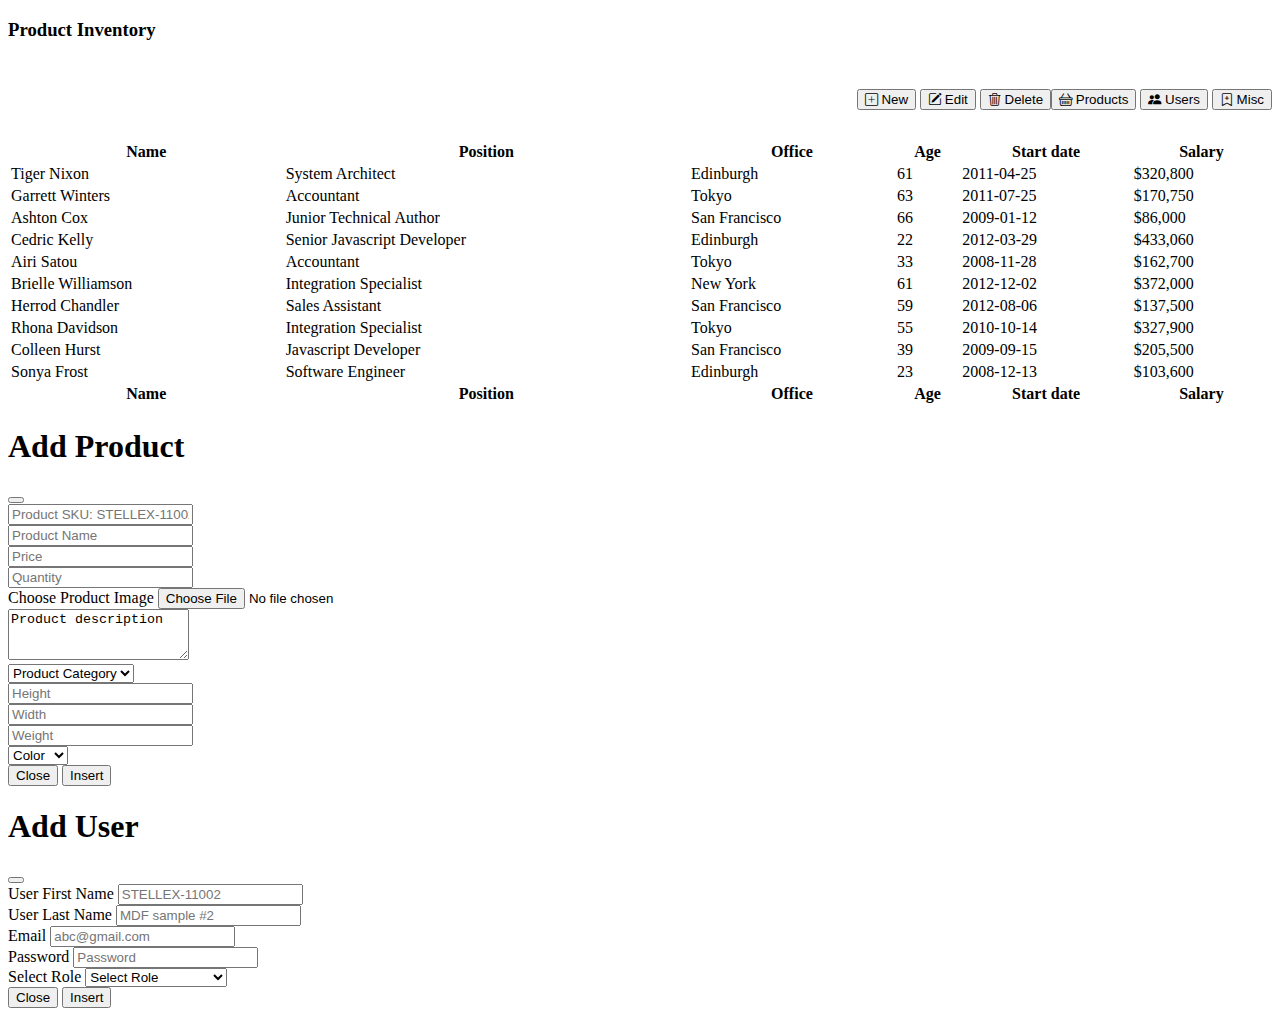
<file: AddInventory.html>
<!doctype html>
<html lang="en">

<head>
    <meta charset="utf-8">
    <meta name="viewport" content="width=device-width, initial-scale=1">
    <title>Inventory</title>
    <link href="https://cdn.jsdelivr.net/npm/bootstrap@5.3.0-alpha3/dist/css/bootstrap.min.css" rel="stylesheet"
        integrity="sha384-KK94CHFLLe+nY2dmCWGMq91rCGa5gtU4mk92HdvYe+M/SXH301p5ILy+dN9+nJOZ" crossorigin="anonymous">
    <link href="https://cdn.datatables.net/1.13.4/css/jquery.dataTables.min.css" rel="stylesheet">
    <script src="https://code.jquery.com/jquery-3.5.1.js"></script>
    <script src="https://cdn.datatables.net/1.13.4/js/jquery.dataTables.min.js"></script>
    <link rel="stylesheet" href="https://cdn.jsdelivr.net/npm/bootstrap-icons@1.10.5/font/bootstrap-icons.css">

    <link rel="stylesheet" type="text/css" href="https://semantic-ui.com/dist/semantic.min.css">
    <script src="https://semantic-ui.com/dist/semantic.min.js"></script>

    <script>
        $(document).ready(function () {
            $('#example').DataTable({
                order: [[3, 'desc']],
            });
        });

    </script>

    <script src="main.js"></script>

</head>

<body class="container">
    <h3 class="display-4">Product Inventory</h3>

    <section class=" hstack gap-3" style="display: block;">

        <div class="btn-group d-flex flex-row mb-3" role="group" aria-label="Basic example"
            style="margin-top: 30px; margin-bottom: 30px; float: right;">
            <button type="button" class="btn btn-primary" data-bs-toggle="modal" data-bs-target="#staticBackdrop"><i
                    class="bi bi-basket"></i> Products</button>
            <button type="button" class="btn btn-primary" data-bs-toggle="modal" data-bs-target="#staticBackdropUser"><i class="bi bi-people-fill"></i> Users</button>
            <button type="button" class="btn btn-primary"><i class="bi bi-bookmark-plus"></i> Misc</button>
        </div>
        <div class="btn-group d-flex flex-row-reverse" role="group" aria-label="Basic example"
            style="margin-top: 30px; margin-bottom: 30px; float: right;">
            <button type="button" class="btn btn-primary"><i class="bi bi-plus-square"></i> New</button>
            <button type="button" class="btn btn-primary"><i class="bi bi-pencil-square"></i> Edit</button>
            <button type="button" class="btn btn-primary"><i class="bi bi-trash3"></i> Delete</button>
        </div>
    </section>

    <!-- 
    <section>
        <div style="margin: 40px; display: block;">

            <div class="ui four statistics">
                <div class="statistic">
                    <div class="value">
                        22
                    </div>
                    <div class="label">
                        Saves
                    </div>
                </div>
                <div class="statistic">
                    <div class="text value">
                        Three<br>
                        Thousand
                    </div>
                    <div class="label">
                        Signups
                    </div>
                </div>
                <div class="statistic">
                    <div class="value">
                        <i class="plane icon"></i> 5
                    </div>
                    <div class="label">
                        Flights
                    </div>
                </div>
                <div class="statistic">
                    <div class="value">
                        <img src="https://semantic-ui.com/images/avatar/small/joe.jpg" class="ui circular inline image">
                        42
                    </div>
                    <div class="label">
                        Team Members
                    </div>
                </div>
            </div>
    
        </div>

    </section> -->







    <section>

        <table id="example" class="display" style="width:100%">
            <thead>
                <tr>
                    <th>Name</th>
                    <th>Position</th>
                    <th>Office</th>
                    <th>Age</th>
                    <th>Start date</th>
                    <th>Salary</th>
                </tr>
            </thead>
            <tbody>
                <tr>
                    <td>Tiger Nixon</td>
                    <td>System Architect</td>
                    <td>Edinburgh</td>
                    <td>61</td>
                    <td>2011-04-25</td>
                    <td>$320,800</td>
                </tr>
                <tr>
                    <td>Garrett Winters</td>
                    <td>Accountant</td>
                    <td>Tokyo</td>
                    <td>63</td>
                    <td>2011-07-25</td>
                    <td>$170,750</td>
                </tr>
                <tr>
                    <td>Ashton Cox</td>
                    <td>Junior Technical Author</td>
                    <td>San Francisco</td>
                    <td>66</td>
                    <td>2009-01-12</td>
                    <td>$86,000</td>
                </tr>
                <tr>
                    <td>Cedric Kelly</td>
                    <td>Senior Javascript Developer</td>
                    <td>Edinburgh</td>
                    <td>22</td>
                    <td>2012-03-29</td>
                    <td>$433,060</td>
                </tr>
                <tr>
                    <td>Airi Satou</td>
                    <td>Accountant</td>
                    <td>Tokyo</td>
                    <td>33</td>
                    <td>2008-11-28</td>
                    <td>$162,700</td>
                </tr>
                <tr>
                    <td>Brielle Williamson</td>
                    <td>Integration Specialist</td>
                    <td>New York</td>
                    <td>61</td>
                    <td>2012-12-02</td>
                    <td>$372,000</td>
                </tr>
                <tr>
                    <td>Herrod Chandler</td>
                    <td>Sales Assistant</td>
                    <td>San Francisco</td>
                    <td>59</td>
                    <td>2012-08-06</td>
                    <td>$137,500</td>
                </tr>
                <tr>
                    <td>Rhona Davidson</td>
                    <td>Integration Specialist</td>
                    <td>Tokyo</td>
                    <td>55</td>
                    <td>2010-10-14</td>
                    <td>$327,900</td>
                </tr>
                <tr>
                    <td>Colleen Hurst</td>
                    <td>Javascript Developer</td>
                    <td>San Francisco</td>
                    <td>39</td>
                    <td>2009-09-15</td>
                    <td>$205,500</td>
                </tr>
                <tr>
                    <td>Sonya Frost</td>
                    <td>Software Engineer</td>
                    <td>Edinburgh</td>
                    <td>23</td>
                    <td>2008-12-13</td>
                    <td>$103,600</td>
                </tr>
            </tbody>
            <tfoot>
                <tr>
                    <th>Name</th>
                    <th>Position</th>
                    <th>Office</th>
                    <th>Age</th>
                    <th>Start date</th>
                    <th>Salary</th>
                </tr>
            </tfoot>
        </table>


        <!--Product Modal-->
        <section>
            <!-- Modal -->
            <div class="modal fade" id="staticBackdrop" data-bs-backdrop="static" data-bs-keyboard="false" tabindex="-1"
                aria-labelledby="staticBackdropLabel" aria-hidden="true">
                <div class="modal-dialog">
                    <div class="modal-content">
                        <div class="modal-header">
                            <h1 class="modal-title fs-5" id="staticBackdropLabel">Add Product</h1>
                            <button type="button" class="btn-close" data-bs-dismiss="modal" aria-label="Close"></button>
                        </div>
                        <div class="modal-body">
                            <div class="mb-3">
                                <input type="Text" class="form-control" id="exampleFormControlInput1"
                                    placeholder="Product SKU: STELLEX-11002">
                            </div>
                            <div class="mb-3">
                                <input type="Text" class="form-control" id="exampleFormControlInput1"
                                    placeholder="Product Name">
                            </div>
                            <div class="mb-3">
                                <input type="text" class="form-control" id="exampleFormControlInput1" placeholder="Price">
                            </div>
                            <div class="mb-3">
                                <input type="text" class="form-control" id="exampleFormControlInput1" placeholder="Quantity">
                            </div>
                            <div class="mb-3">
                                <label for="formFile" class="form-label">Choose Product Image</label>
                                <input class="form-control" type="file" id="formFile">
                              </div>
                              <div class="mb-3">
                                <textarea class="form-control" id="exampleFormControlTextarea1" rows="3">Product description</textarea>
                              </div>
                              <div class="mb-3">
                                <select class="form-select" aria-label="Default select example">
                                    <option selected>Product Category</option>
                                    <option value="1">MDF</option>
                                    <option value="2">Liopn Art</option>
                                    <option value="3">Misc</option>
                                  </select>
                            </div>
                            <div class="row mb-3">
                                <div class="col">
                                  <input type="text" class="form-control" placeholder="Height" aria-label="First name">
                                </div>
                                <div class="col">
                                  <input type="text" class="form-control" placeholder="Width" aria-label="Last name">
                                </div>
                              </div>
                              <div class="row mb-3">
                                <div class="col">
                                  <input type="text" class="form-control" placeholder="Weight" aria-label="First name">
                                </div>
                                <div class="col">
                                    <select class="form-select" aria-label="Default select example">
                                        <option selected>Color</option>
                                        <option value="1">Red</option>
                                        <option value="2">Brown</option>
                                        <option value="3">Green</option>
                                      </select>
                                </div>
                              </div>
                        </div>
                        <div class="modal-footer">
                            <button type="button" class="btn btn-secondary" data-bs-dismiss="modal">Close</button>
                            <button type="button" class="btn btn-primary">Insert</button>
                        </div>
                    </div>
                </div>
            </div>
        </section>


        <!--Users Modal-->
        <section>
            <!-- Modal -->
            <div class="modal fade" id="staticBackdropUser" data-bs-backdrop="static" data-bs-keyboard="false" tabindex="-1"
                aria-labelledby="staticBackdropUserLabel" aria-hidden="true">
                <div class="modal-dialog">
                    <div class="modal-content">
                        <div class="modal-header">
                            <h1 class="modal-title fs-5" id="staticBackdropUserLabel">Add User</h1>
                            <button type="button" class="btn-close" data-bs-dismiss="modal" aria-label="Close"></button>
                        </div>
                        <div class="modal-body">
                            <div class="mb-3">
                                <label for="exampleFormControlInput1" class="form-label">User First Name</label>
                                <input type="Text" class="form-control" id="exampleFormControlInput1"
                                    placeholder="STELLEX-11002">
                            </div>
                            <div class="mb-3">
                                <label for="exampleFormControlInput1" class="form-label">User Last Name</label>
                                <input type="Text" class="form-control" id="exampleFormControlInput1"
                                    placeholder="MDF sample #2">
                            </div>
                            <div class="mb-3">
                                <label for="exampleFormControlInput1" class="form-label">Email</label>
                                <input type="email" class="form-control" id="exampleFormControlInput1" placeholder="abc@gmail.com">
                            </div>
                            <div class="mb-3">
                                <label for="exampleFormControlInput1" class="form-label">Password</label>
                                <input type="password" class="form-control" id="exampleFormControlInput1" placeholder="Password">
                            </div>
                            <div class="mb-3">
                                <label for="exampleSelect" class="form-label">Select Role</label>
                                <select class="form-select" id="exampleSelect" aria-label="Default select example">
                                    <option selected>Select Role</option>
                                    <option value="1">Administrator</option>
                                    <option value="2">Technician</option>
                                    <option value="3">Data Entry Operator</option>
                                  </select>
                            </div>
                        </div>
                        <div class="modal-footer">
                            <button type="button" class="btn btn-secondary" data-bs-dismiss="modal">Close</button>
                            <button type="button" class="btn btn-primary">Insert</button>
                        </div>
                    </div>
                </div>
            </div>
        </section>



    </section>
    <script src="https://cdn.jsdelivr.net/npm/bootstrap@5.3.0-alpha3/dist/js/bootstrap.bundle.min.js"
        integrity="sha384-ENjdO4Dr2bkBIFxQpeoTz1HIcje39Wm4jDKdf19U8gI4ddQ3GYNS7NTKfAdVQSZe"
        crossorigin="anonymous"></script>



</body>

</html>
</file>
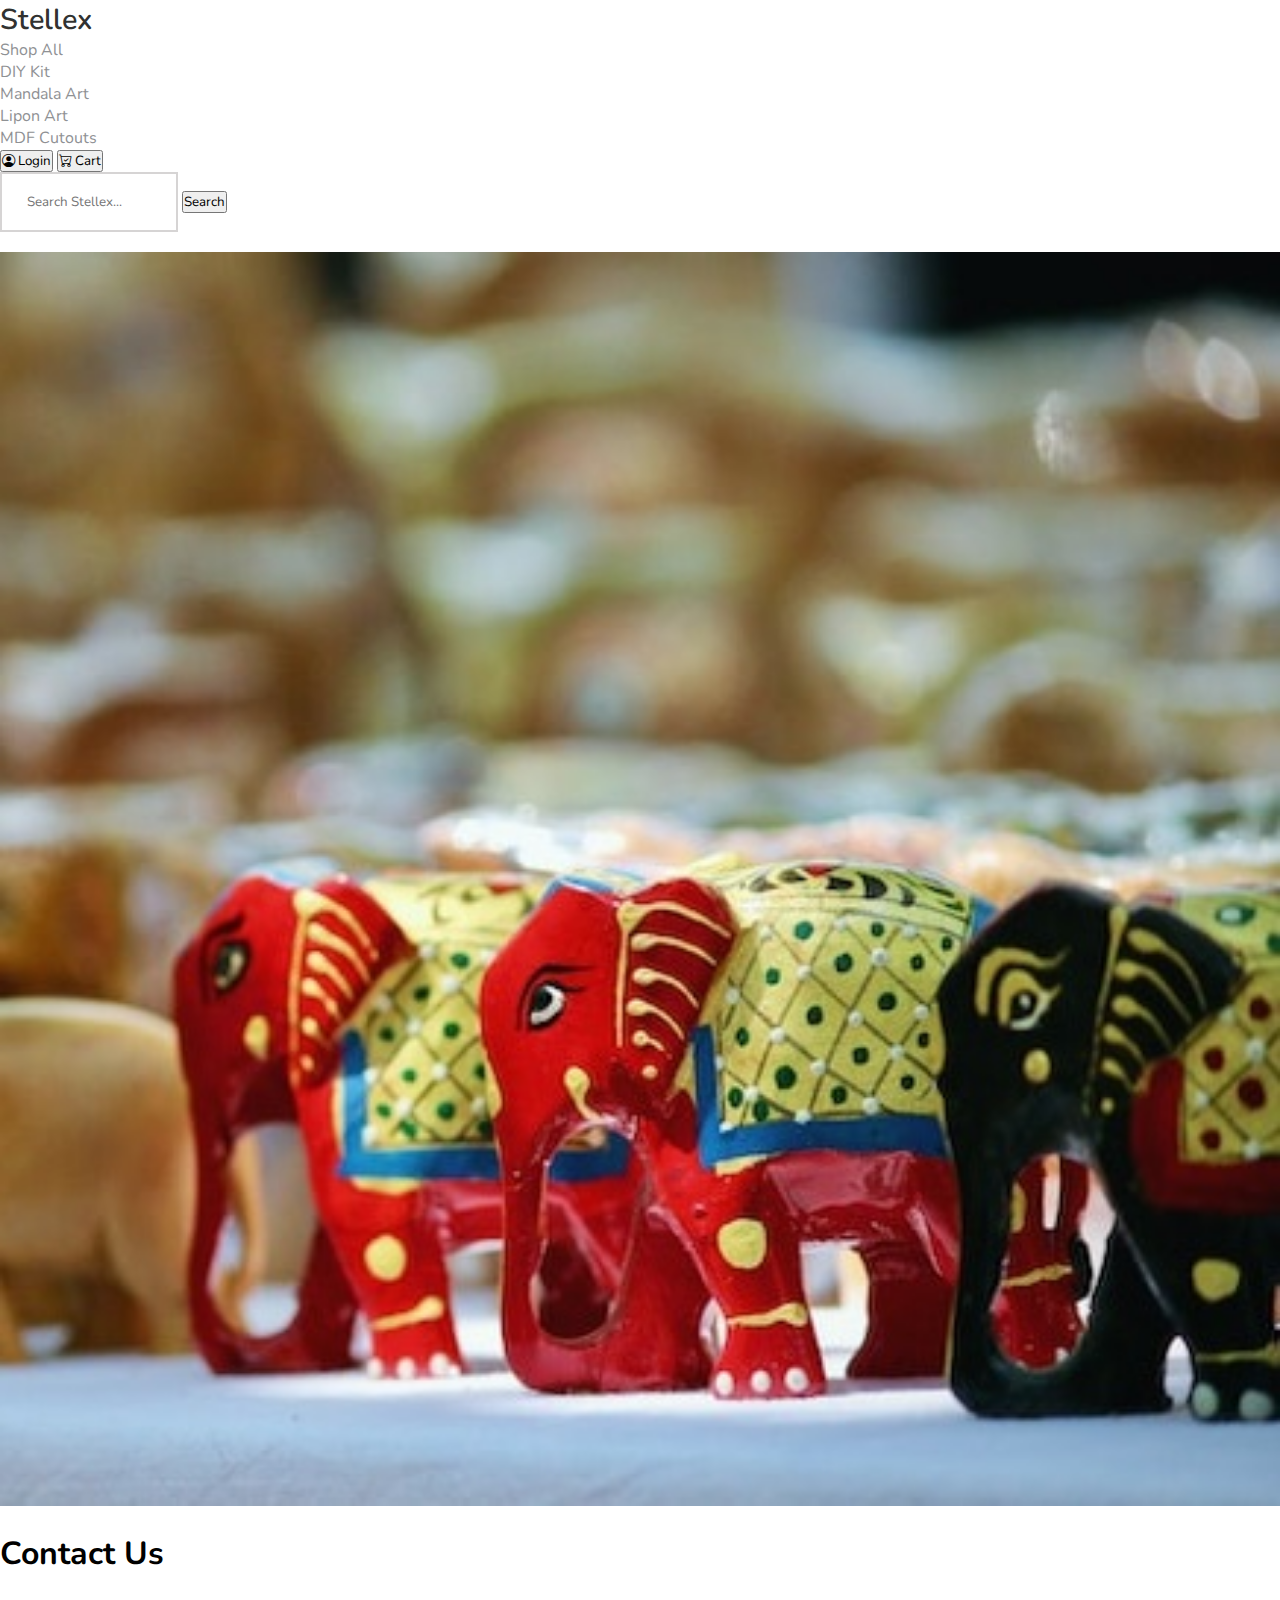
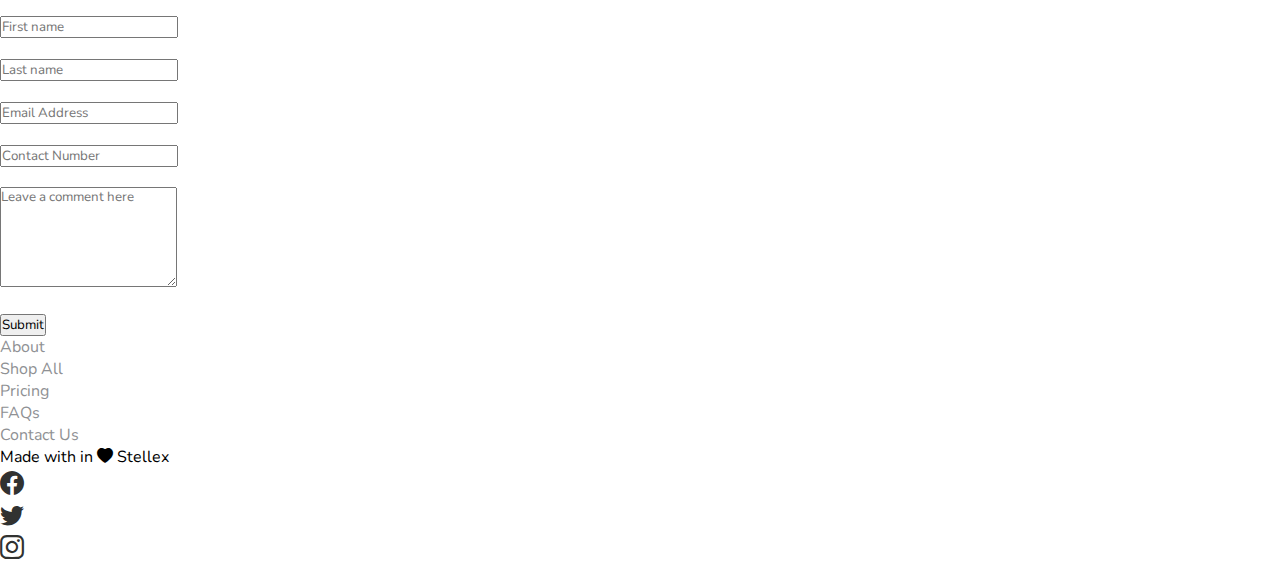
<file: ContactUs.html>
<!doctype html>
<html lang="en">
  <head>
    <meta charset="utf-8">
    <meta name="viewport" content="width=device-width, initial-scale=1">
    <title>Contact Us</title>
    <link href="https://cdn.jsdelivr.net/npm/bootstrap@5.3.0-alpha3/dist/css/bootstrap.min.css" rel="stylesheet" integrity="sha384-KK94CHFLLe+nY2dmCWGMq91rCGa5gtU4mk92HdvYe+M/SXH301p5ILy+dN9+nJOZ" crossorigin="anonymous">
    <style>
        .row .col{
            margin-top: 20px;
        }
        .contact-form{
            display: flex;
            justify-content: center;
            flex-direction: column;
        }
    </style>

<link href="index.css" rel="stylesheet">
<link rel="stylesheet" href="https://cdn.jsdelivr.net/npm/bootstrap-icons@1.10.4/font/bootstrap-icons.css">
<script src="main.js"></script>
</head>
  <body>
    <header class="header-navbar">
        <div class="container">
          <header
            class="d-flex flex-wrap align-items-center justify-content-center justify-content-md-between py-3 mb-4 border-bottom">
            <div class="col-md-3 mb-2 mb-md-0">
              <a href="/" class="d-inline-flex link-body-emphasis text-decoration-none">
                <span style="font-size: 1.8rem;font-weight: 600;">Stellex</span>
              </a>
            </div>
    
            <ul class="nav col-12 col-md-auto mb-2 justify-content-center mb-md-0">
              <li><a href="Listing.html" class="nav-link px-3">Shop All</a></li>
              <li><a href="Listing.html?DIY" class="nav-link px-3">DIY Kit</a></li>
              <li><a href="Listing.html?Mandala" class="nav-link px-3">Mandala Art</a></li>
              <li><a href="Listing.html?Lipon" class="nav-link px-3">Lipon Art</a></li>
              <li><a href="Listing.html?MDF" class="nav-link px-3">MDF Cutouts</a></li>
            </ul>
    
            <div class="col-md-3 text-end">
              <button type="button" onclick="LoginFunction()" class="btn btn-outline-primary me-2"><i class="bi bi-person-circle"></i> Login</button>
              <button type="button" onclick="hrefFunction()" class="btn btn-primary"><i class="bi bi-cart-check"></i> Cart</button>
            </div>
          </header>
    
          <div class="container">
    
            <div class="row height d-flex justify-content-center align-items-center border-bottom py-3 mb-4">
    
              <div class="col-md-8">
    
                <div class="search">
                  <div class="input-group">
                    <input type="text" class="form-control" id="inputGroupFile04" placeholder="Search Stellex...">
                    <button class="btn btn-primary" type="button" id="inputGroupFileAddon04"> Search </button>
                  </div>
                </div>
    
              </div>
    
            </div>
          </div>
    
        </div>
    
      </header>

    <div class="container text-center">
        <div class="row">
          <div class="col">
            <img src="images/assets/balaji-malliswamy-SPJQ4mtxxKo-unsplash.jpg" class="d-block mx-lg-auto img-fluid" height="100%" width="100%">
          </div>
          <div class="col contact-form">
            <h1 class="text-center display-5" style="margin-bottom: 20px;">Contact Us</h1>
            <div class="row">
                <div class="col">
                  <input type="text" class="form-control" placeholder="First name" aria-label="First name">
                </div>
                <div class="col">
                  <input type="text" class="form-control" placeholder="Last name" aria-label="Last name">
                </div>
              </div>
              <div class="row">
                <div class="col">
                  <input type="email" class="form-control" placeholder="Email Address" aria-label="Email Address">
                </div>
              </div>
              <div class="row">
                <div class="col">
                  <input type="text" class="form-control" placeholder="Contact Number" aria-label="Contact Number">
                </div>
              </div>
              <div class="row">
                <div class="col">
                    <textarea class="form-control" placeholder="Leave a comment here" id="floatingTextarea2" style="height: 100px"></textarea>
                </div>
              </div>
              <div class="row">
                <div class="col d-grid gap-2">
                    <button class="btn btn-primary" type="button">Submit</button>
                </div>
              </div>  
          </div>
        </div>
    </div>

    <section>
        <div class="container">
          <footer class="py-3 my-4">
            <ul class="nav justify-content-center border-bottom pb-3 mb-3">
              <li class="nav-item"><a href="/" class="nav-link px-2 text-muted">About</a></li>
              <li class="nav-item"><a href="Listing.html" class="nav-link px-2 text-muted">Shop All</a></li>
              <li class="nav-item"><a href="#" class="nav-link px-2 text-muted">Pricing</a></li>
              <li class="nav-item"><a href="FAQ.html" class="nav-link px-2 text-muted">FAQs</a></li>
              <li class="nav-item"><a href="ContactUs.html" class="nav-link px-2 text-muted">Contact Us</a></li>
            </ul>
            <p class="text-center text-muted">Made with <i class="fa fa-heart pulse"></i> in <i
                class="bi bi-heart-fill text-danger"></i> Stellex</a></p>
            <ul class="list-unstyled d-flex justify-content-center">
              <li class="ms-3 social-icons"><a href=""><i class="bi bi-facebook"></i></a></li>
              <li class="ms-3 social-icons"><a href=""><i class="bi bi-twitter"></i></a></li>
              <li class="ms-3 social-icons"><a href=""><i class="bi bi-instagram"></i></a></li>
            </ul>
          </footer>
        </div>
    
      </section>

    <script src="https://cdn.jsdelivr.net/npm/bootstrap@5.3.0-alpha3/dist/js/bootstrap.bundle.min.js" integrity="sha384-ENjdO4Dr2bkBIFxQpeoTz1HIcje39Wm4jDKdf19U8gI4ddQ3GYNS7NTKfAdVQSZe" crossorigin="anonymous"></script>
  </body>
</html>
</file>
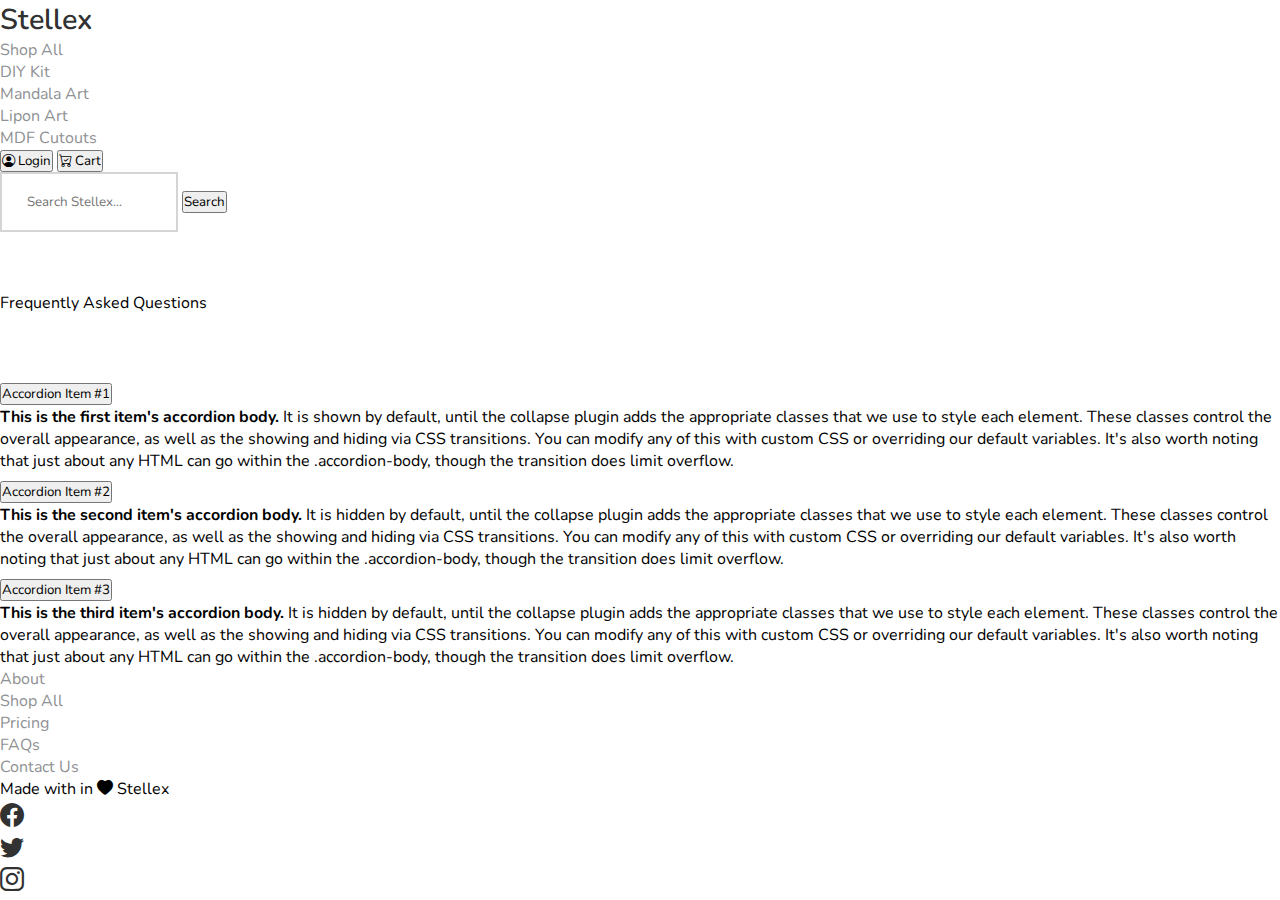
<file: FAQ.html>
<!doctype html>
<html lang="en">
  <head>
    <meta charset="utf-8">
    <meta name="viewport" content="width=device-width, initial-scale=1">
    <title>FAQ</title>
    <link href="https://cdn.jsdelivr.net/npm/bootstrap@5.2.3/dist/css/bootstrap.min.css" rel="stylesheet" integrity="sha384-rbsA2VBKQhggwzxH7pPCaAqO46MgnOM80zW1RWuH61DGLwZJEdK2Kadq2F9CUG65" crossorigin="anonymous">
    <link rel="stylesheet" href="https://cdn.jsdelivr.net/npm/bootstrap-icons@1.10.4/font/bootstrap-icons.css">
    <link href="index.css" rel="stylesheet">
    <script src="main.js"></script>
    <style>

    </style>

</head>
  <body>

    <header class="header-navbar">
        <div class="container">
          <header
            class="d-flex flex-wrap align-items-center justify-content-center justify-content-md-between py-3 mb-4 border-bottom">
            <div class="col-md-3 mb-2 mb-md-0">
              <a href="/" class="d-inline-flex link-body-emphasis text-decoration-none">
                <span style="font-size: 1.8rem;font-weight: 600;">Stellex</span>
              </a>
            </div>
    
            <ul class="nav col-12 col-md-auto mb-2 justify-content-center mb-md-0">
              <li><a href="Listing.html" class="nav-link px-3">Shop All</a></li>
              <li><a href="Listing.html?DIY" class="nav-link px-3">DIY Kit</a></li>
              <li><a href="Listing.html?Mandala" class="nav-link px-3">Mandala Art</a></li>
              <li><a href="Listing.html?Lipon" class="nav-link px-3">Lipon Art</a></li>
              <li><a href="Listing.html?MDF" class="nav-link px-3">MDF Cutouts</a></li>
            </ul>
    
            <div class="col-md-3 text-end">
              <button type="button" class="btn btn-outline-primary me-2"><i class="bi bi-person-circle"></i> Login</button>
              <button type="button" class="btn btn-primary"><i class="bi bi-cart-check"></i> Cart</button>
            </div>
          </header>
    
          <div class="container">
    
            <div class="row height d-flex justify-content-center align-items-center border-bottom py-3 mb-4">
    
              <div class="col-md-8">
    
                <div class="search">
                  <div class="input-group">
                    <input type="text" class="form-control" id="inputGroupFile04" placeholder="Search Stellex...">
                    <button class="btn btn-primary" type="button" id="inputGroupFileAddon04"> Search </button>
                  </div>
                </div>
    
              </div>
    
            </div>
          </div>
    
        </div>
    
      </header>


    <section class="container w-60">
        <p class="text-center display-5" style="margin-bottom: 60px;margin-top: 60px;">Frequently Asked Questions</p>
        <div class="accordion" id="accordionExample">
            <div class="accordion-item">
              <h2 class="accordion-header" id="headingOne">
                <button class="accordion-button" type="button" data-bs-toggle="collapse" data-bs-target="#collapseOne" aria-expanded="true" aria-controls="collapseOne">
                  Accordion Item #1
                </button>
              </h2>
              <div id="collapseOne" class="accordion-collapse collapse show" aria-labelledby="headingOne" data-bs-parent="#accordionExample">
                <div class="accordion-body">
                  <strong>This is the first item's accordion body.</strong> It is shown by default, until the collapse plugin adds the appropriate classes that we use to style each element. These classes control the overall appearance, as well as the showing and hiding via CSS transitions. You can modify any of this with custom CSS or overriding our default variables. It's also worth noting that just about any HTML can go within the <code>.accordion-body</code>, though the transition does limit overflow.
                </div>
              </div>
            </div>
            <div class="accordion-item">
              <h2 class="accordion-header" id="headingTwo">
                <button class="accordion-button collapsed" type="button" data-bs-toggle="collapse" data-bs-target="#collapseTwo" aria-expanded="false" aria-controls="collapseTwo">
                  Accordion Item #2
                </button>
              </h2>
              <div id="collapseTwo" class="accordion-collapse collapse" aria-labelledby="headingTwo" data-bs-parent="#accordionExample">
                <div class="accordion-body">
                  <strong>This is the second item's accordion body.</strong> It is hidden by default, until the collapse plugin adds the appropriate classes that we use to style each element. These classes control the overall appearance, as well as the showing and hiding via CSS transitions. You can modify any of this with custom CSS or overriding our default variables. It's also worth noting that just about any HTML can go within the <code>.accordion-body</code>, though the transition does limit overflow.
                </div>
              </div>
            </div>
            <div class="accordion-item">
              <h2 class="accordion-header" id="headingThree">
                <button class="accordion-button collapsed" type="button" data-bs-toggle="collapse" data-bs-target="#collapseThree" aria-expanded="false" aria-controls="collapseThree">
                  Accordion Item #3
                </button>
              </h2>
              <div id="collapseThree" class="accordion-collapse collapse" aria-labelledby="headingThree" data-bs-parent="#accordionExample">
                <div class="accordion-body">
                  <strong>This is the third item's accordion body.</strong> It is hidden by default, until the collapse plugin adds the appropriate classes that we use to style each element. These classes control the overall appearance, as well as the showing and hiding via CSS transitions. You can modify any of this with custom CSS or overriding our default variables. It's also worth noting that just about any HTML can go within the <code>.accordion-body</code>, though the transition does limit overflow.
                </div>
              </div>
            </div>
          </div>    
    </section>

    <section>
        <div class="container">
          <footer class="py-3 my-4">
            <ul class="nav justify-content-center border-bottom pb-3 mb-3">
              <li class="nav-item"><a href="/" class="nav-link px-2 text-muted">About</a></li>
              <li class="nav-item"><a href="Listing.html" class="nav-link px-2 text-muted">Shop All</a></li>
              <li class="nav-item"><a href="#" class="nav-link px-2 text-muted">Pricing</a></li>
              <li class="nav-item"><a href="FAQ.html" class="nav-link px-2 text-muted">FAQs</a></li>
              <li class="nav-item"><a href="ContactUs.html" class="nav-link px-2 text-muted">Contact Us</a></li>
            </ul>
            <p class="text-center text-muted">Made with <i class="fa fa-heart pulse"></i> in <i
                class="bi bi-heart-fill text-danger"></i> Stellex</a></p>
            <ul class="list-unstyled d-flex justify-content-center">
              <li class="ms-3 social-icons"><a href=""><i class="bi bi-facebook"></i></a></li>
              <li class="ms-3 social-icons"><a href=""><i class="bi bi-twitter"></i></a></li>
              <li class="ms-3 social-icons"><a href=""><i class="bi bi-instagram"></i></a></li>
            </ul>
          </footer>
        </div>
    
      </section>

    <script src="https://cdn.jsdelivr.net/npm/bootstrap@5.2.3/dist/js/bootstrap.bundle.min.js" integrity="sha384-kenU1KFdBIe4zVF0s0G1M5b4hcpxyD9F7jL+jjXkk+Q2h455rYXK/7HAuoJl+0I4" crossorigin="anonymous"></script>
  </body>
</html>
</file>
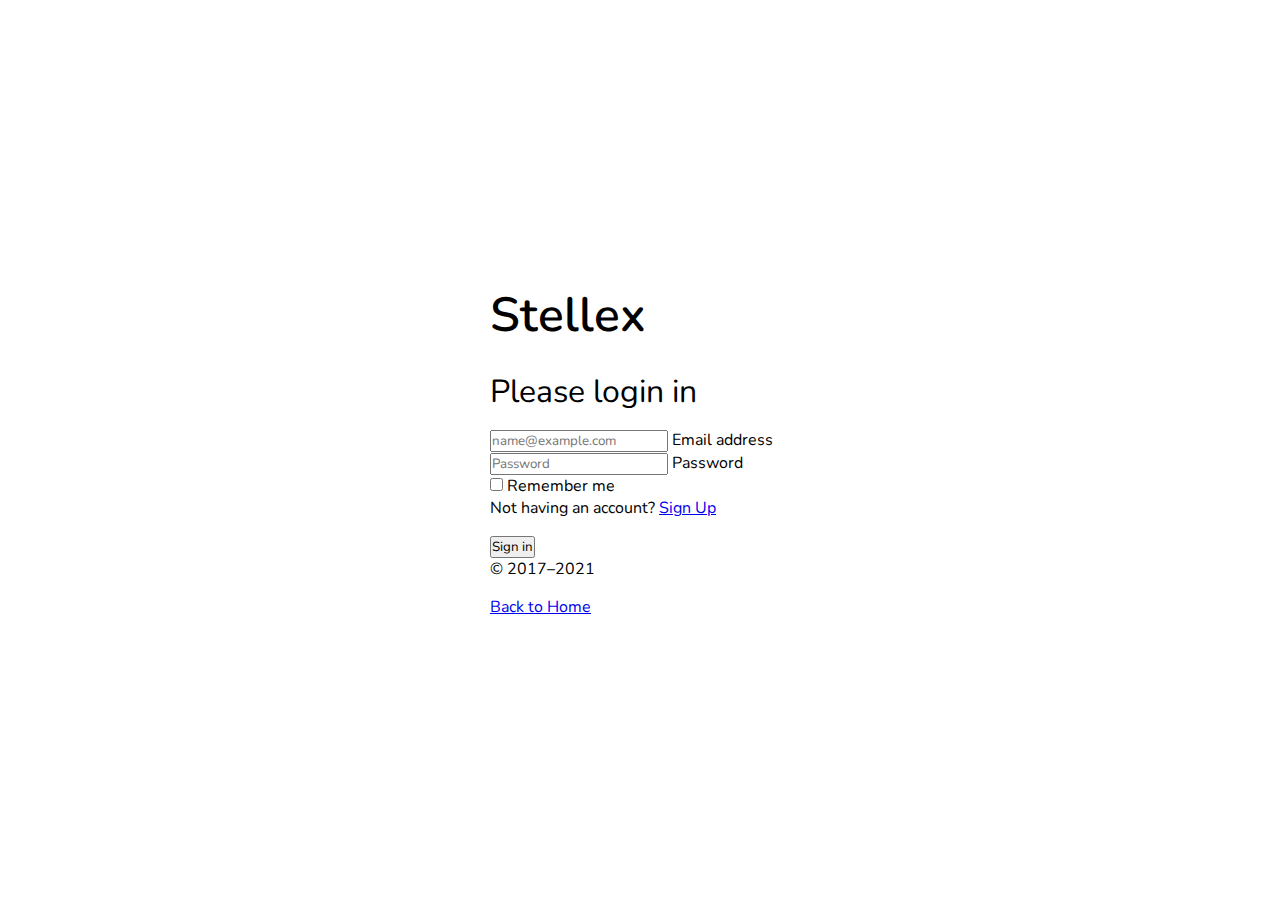
<file: login.html>
<!DOCTYPE html>
<html lang="en">
    <head>
        <meta charset="utf-8">
        <meta name="viewport" content="width=device-width, initial-scale=1">
        <title>Login</title>
        <link href="https://cdn.jsdelivr.net/npm/bootstrap@5.3.0-alpha3/dist/css/bootstrap.min.css" rel="stylesheet" integrity="sha384-KK94CHFLLe+nY2dmCWGMq91rCGa5gtU4mk92HdvYe+M/SXH301p5ILy+dN9+nJOZ" crossorigin="anonymous">
        <link href="login.css" rel="stylesheet">
        <script src="main.js"></script>

    <style>

        body{
            height: 100vh;
            display: flex;
            align-items: center;
            justify-content: center;
            flex-direction: row;
        }

.form-signin {
    width: 100%;
    max-width: 330px;
    padding: 15px;
    margin: auto;
}

.fw-normal {
    font-weight: 400!important;
}

.mb-3 {
    margin-bottom: 1rem!important;
}
    </style>  
    
    
    </head>
<body class="text-center">


    <main class="form-signin">
        <form action="http://localhost/demo/userauthentication.php" method="post">
          <span style="font-size: 3rem; font-weight: 600; margin-bottom: 3rem;" >Stellex</span>
          <br><br>
          <h1 class="h5 mb-3 fw-normal">Please login in</h1>
      
          <div class="form-floating">
            <input type="email" class="form-control" name="email" id="email" placeholder="name@example.com" fdprocessedid="pmyezf">
            <label for="floatingInput">Email address</label>
          </div>
          <div class="form-floating">
            <input type="password" class="form-control" name="password" id="password" placeholder="Password" fdprocessedid="6ioj5o">
            <label for="floatingPassword">Password</label>
          </div>
      
          <div class="checkbox mb-3 mt-3 text-mute">
            <label>
              <input type="checkbox" value="remember-me"> Remember me
            </label>
            <p class="mt-3 mb-3 text-muted">Not having an account? <a href="/signup.html">Sign Up</a></p>
          </div>
          <button class="w-100 btn btn-lg btn-primary" type="submit" fdprocessedid="pl0bc9">Sign in</button>
          <p class="mt-5 mb-3 text-muted">© 2017–2021</p>
        </form>
        <a href="/index.html">Back to Home</a>
      </main>
</body>
</html>
</file>
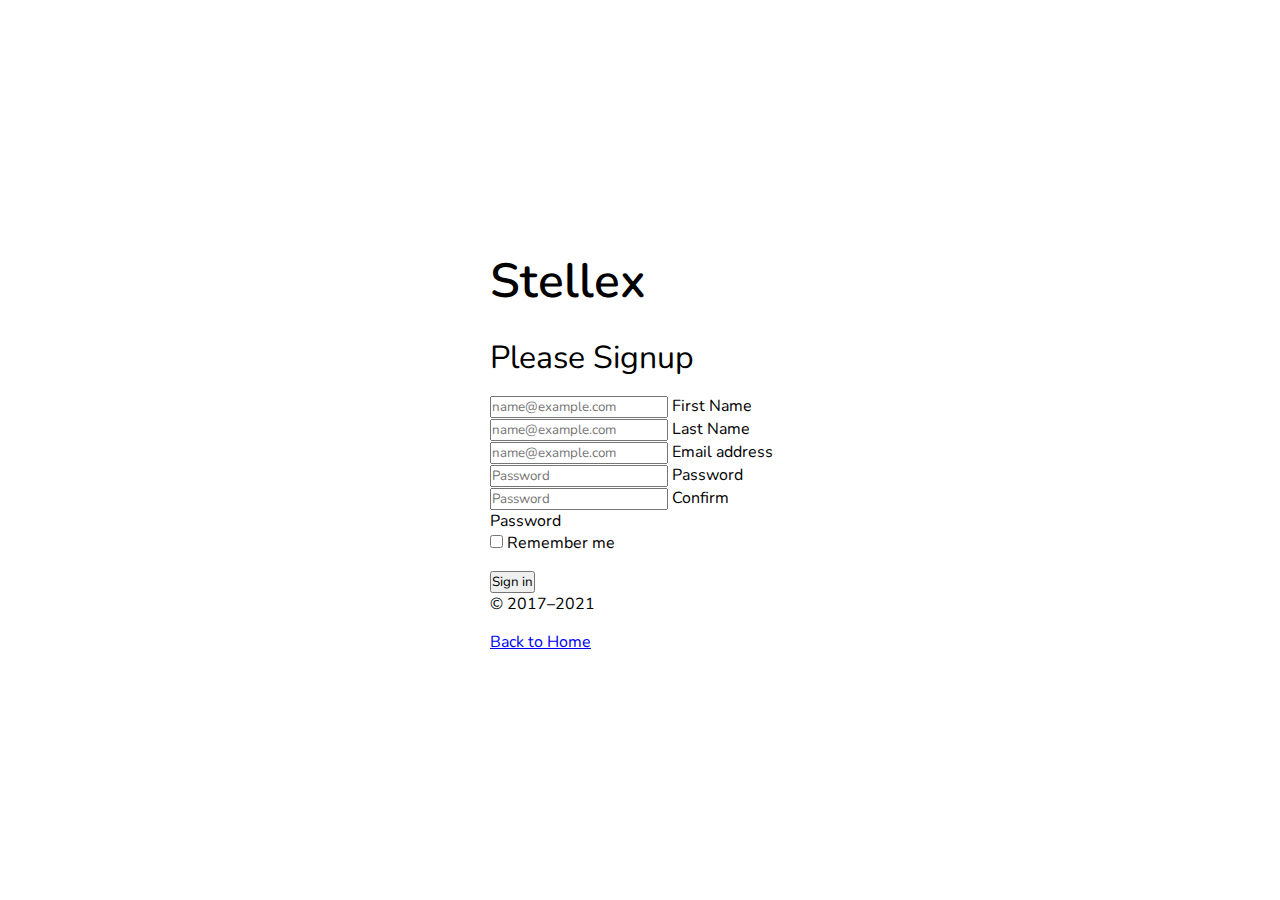
<file: signup.html>
<!DOCTYPE html>
<html lang="en">
    <head>
        <meta charset="utf-8">
        <meta name="viewport" content="width=device-width, initial-scale=1">
        <title>Login</title>
        <link href="https://cdn.jsdelivr.net/npm/bootstrap@5.3.0-alpha3/dist/css/bootstrap.min.css" rel="stylesheet" integrity="sha384-KK94CHFLLe+nY2dmCWGMq91rCGa5gtU4mk92HdvYe+M/SXH301p5ILy+dN9+nJOZ" crossorigin="anonymous">
        <link href="login.css" rel="stylesheet">
        <script src="main.js"></script>

    <style>

        body{
            height: 100vh;
            display: flex;
            align-items: center;
            justify-content: center;
            flex-direction: row;
        }

.form-signin {
    width: 100%;
    max-width: 330px;
    padding: 15px;
    margin: auto;
}

.fw-normal {
    font-weight: 400!important;
}

.mb-3 {
    margin-bottom: 1rem!important;
}
    </style>  
    
    
    </head>
<body class="text-center">


    <main class="form-signin">
        <form>
          <span style="font-size: 3rem; font-weight: 600; margin-bottom: 3rem;" >Stellex</span>
          <br><br>
          <h1 class="h5 mb-3 fw-normal">Please Signup</h1>
          <div class="form-floating">
            <input type="text" class="form-control" id="floatingInput" placeholder="name@example.com" fdprocessedid="pmyezf">
            <label for="floatingInput">First Name</label>
          </div>
          <div class="form-floating">
            <input type="text" class="form-control" id="floatingInput" placeholder="name@example.com" fdprocessedid="pmyezf">
            <label for="floatingInput">Last Name</label>
          </div>
          <div class="form-floating">
            <input type="email" class="form-control" id="floatingInput" placeholder="name@example.com" fdprocessedid="pmyezf">
            <label for="floatingInput">Email address</label>
          </div>
          <div class="form-floating">
            <input type="password" class="form-control" id="floatingPassword" placeholder="Password" fdprocessedid="6ioj5o">
            <label for="floatingPassword">Password</label>
          </div>
          <div class="form-floating">
            <input type="password" class="form-control" id="floatingPassword" placeholder="Password" fdprocessedid="6ioj5o">
            <label for="floatingPassword">Confirm Password</label>
          </div>
      
          <div class="checkbox mb-3 mt-3 text-mute">
            <label>
              <input type="checkbox" value="remember-me"> Remember me
            </label>
          </div>
          <button class="w-100 btn btn-lg btn-primary" type="submit" fdprocessedid="pl0bc9">Sign in</button>
          <p class="mt-5 mb-3 text-muted">© 2017–2021</p>
        </form>
        <a href="/index.html">Back to Home</a>
      </main>
</body>
</html>
</file>
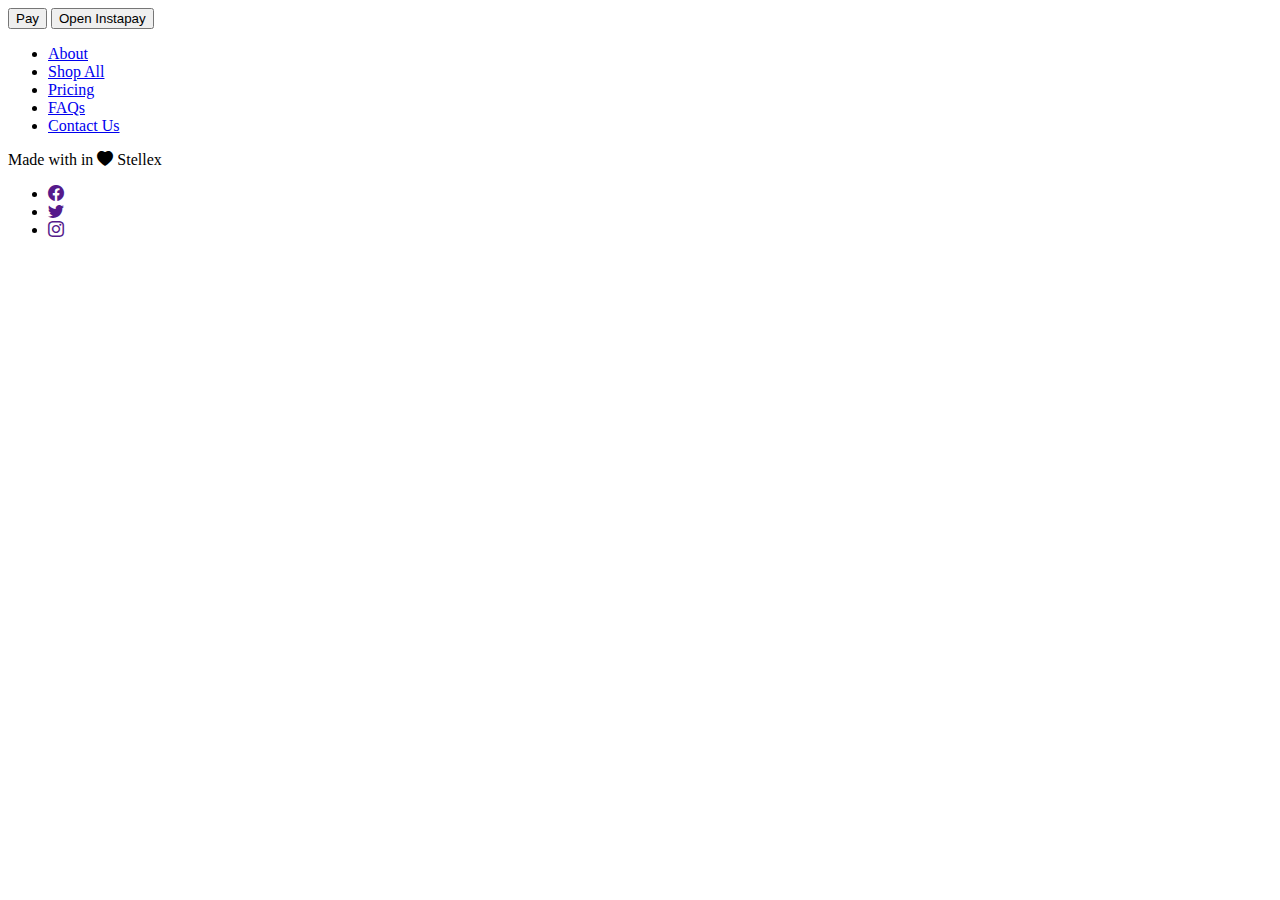
<file: test.html>
<!doctype html>
<html lang="en">

<head>
    <meta charset="utf-8">
    <meta name="viewport" content="width=device-width, initial-scale=1">
    <title>Stellex</title>
    <link href="https://cdn.jsdelivr.net/npm/bootstrap@5.3.0-alpha3/dist/css/bootstrap.min.css" rel="stylesheet"
        integrity="sha384-KK94CHFLLe+nY2dmCWGMq91rCGa5gtU4mk92HdvYe+M/SXH301p5ILy+dN9+nJOZ" crossorigin="anonymous">
    <link rel="stylesheet" href="https://cdn.jsdelivr.net/npm/bootstrap-icons@1.10.4/font/bootstrap-icons.css">

    <script src="https://js.instamojo.com/v1/checkout.js"></script>


    <button id="rzp-button1">Pay</button>
    <script src="https://checkout.razorpay.com/v1/checkout.js"></script>
    <script>
        var options = {
            "key": "rzp_test_nKtyhCu7DBI8XE", // Enter the Key ID generated from the Dashboard
            "amount": "50", // Amount is in currency subunits. Default currency is INR. Hence, 50000 refers to 50000 paise
            "currency": "INR",
            "name": "Acme Corp", //your business name
            "description": "Test Transaction",
            "image": "https://example.com/your_logo",
            "order_id": "order_LjgtXMiNahpvrx", //This is a sample Order ID. Pass the `id` obtained in the response of Step 1
            "handler": function (response) {
                alert(response.razorpay_payment_id);
                alert(response.razorpay_order_id);
                alert(response.razorpay_signature)
            },
            "prefill": {
                "name": "Gaurav Kumar", //your customer's name
                "email": "gaurav.kumar@example.com",
                "contact": "9000090000"
            },
            "notes": {
                "address": "Razorpay Corporate Office"
            },
            "theme": {
                "color": "#3399cc"
            }
        };
        var rzp1 = new Razorpay(options);
        rzp1.on('payment.failed', function (response) {
            alert(response.error.code);
            alert(response.error.description);
            alert(response.error.source);
            alert(response.error.step);
            alert(response.error.reason);
            alert(response.error.metadata.order_id);
            alert(response.error.metadata.payment_id);
        });
        document.getElementById('rzp-button1').onclick = function (e) {
            rzp1.open();
            e.preventDefault();
        }
    </script>

</head>

<body>

    <button onclick="onButtonClick()" id="rzp-button1">
        Open Instapay
    </button>


    <section>
        <div class="container">
            <footer class="py-3 my-4">
                <ul class="nav justify-content-center border-bottom pb-3 mb-3">
                    <li class="nav-item"><a href="/" class="nav-link px-2 text-muted">About</a></li>
                    <li class="nav-item"><a href="Listing.html" class="nav-link px-2 text-muted">Shop All</a></li>
                    <li class="nav-item"><a href="#" class="nav-link px-2 text-muted">Pricing</a></li>
                    <li class="nav-item"><a href="FAQ.html" class="nav-link px-2 text-muted">FAQs</a></li>
                    <li class="nav-item"><a href="ContactUs.html" class="nav-link px-2 text-muted">Contact Us</a></li>
                </ul>
                <p class="text-center text-muted">Made with <i class="fa fa-heart pulse"></i> in <i
                        class="bi bi-heart-fill text-danger"></i> Stellex</a></p>
                <ul class="list-unstyled d-flex justify-content-center">
                    <li class="ms-3 social-icons"><a href=""><i class="bi bi-facebook"></i></a></li>
                    <li class="ms-3 social-icons"><a href=""><i class="bi bi-twitter"></i></a></li>
                    <li class="ms-3 social-icons"><a href=""><i class="bi bi-instagram"></i></a></li>
                </ul>
            </footer>
        </div>
    </section>
</body>

</html>
</file>
<file: index.css>
@import url('https://fonts.googleapis.com/css2?family=Nunito:ital,wght@0,300;0,500;0,700;1,200;1,300&family=Ubuntu:wght@300;700&display=swap');

*{
    margin: 0px;
    padding: 0px;
    box-sizing: border-box;
    font-family: 'Nunito', sans-serif;
}

.navcontainer{
    display: flex;
    align-items: center;
    justify-content: space-between;
    width: 100vw;
}
.carousalcontainer{
    height: 80vh;
}

#serach

.search{
    position: relative;
    box-shadow: 0 0 40px rgba(51, 51, 51, .1);
      
    }

    .search input{

     height: 60px;
     text-indent: 25px;
     border: 2px solid #d6d4d4;


    }


    .search input:focus{

     box-shadow: none;
     border: 2px solid blue;


    }

    .search .fa-search{

     position: absolute;
     top: 20px;
     left: 16px;

    }
    

    .product-device {
        position: absolute;
        right: 10%;
        bottom: -30%;
        width: 300px;
        height: 540px;
        background-image: url("images/assets/P3.png");
        background-color: #e8c7c7;
        background-repeat: none;
        background-size: 550px;
        transform: rotate(30deg);
    }

    .product-device-2 {
        top: -25%;
        right: auto;
        bottom: 0;
        left: 5%;
        background-image: url(images/assets/P3.png);
        background-color: #e8c7c7;
        background-repeat: none;

    }

    .social-icons{
        font-size: 1.5rem;
    }


    a {
        color: rgb(20 21 20 / 90%);
        background-color: transparent;
        text-decoration: none;
      }

      .nav-link {
        display: block;
        padding: var(--bs-nav-link-padding-y) var(--bs-nav-link-padding-x);
        font-size: var(--bs-nav-link-font-size);
        font-weight: var(--bs-nav-link-font-weight);
        color: #8f9194;
        text-decoration: none;
        background: 0 0;
        border: 0;
        transition: color .15s ease-in-out,background-color .15s ease-in-out,border-color .15s ease-in-out;
    }

    small{
        font-size: 1.2rem;
        font-weight: 600;
    }
</file>
<file: login.css>
@import url('https://fonts.googleapis.com/css2?family=Nunito:ital,wght@0,300;0,500;0,700;1,200;1,300&family=Ubuntu:wght@300;700&display=swap');

*{
    margin: 0px;
    padding: 0px;
    box-sizing: border-box;
    font-family: 'Nunito', sans-serif;
}
</file>
